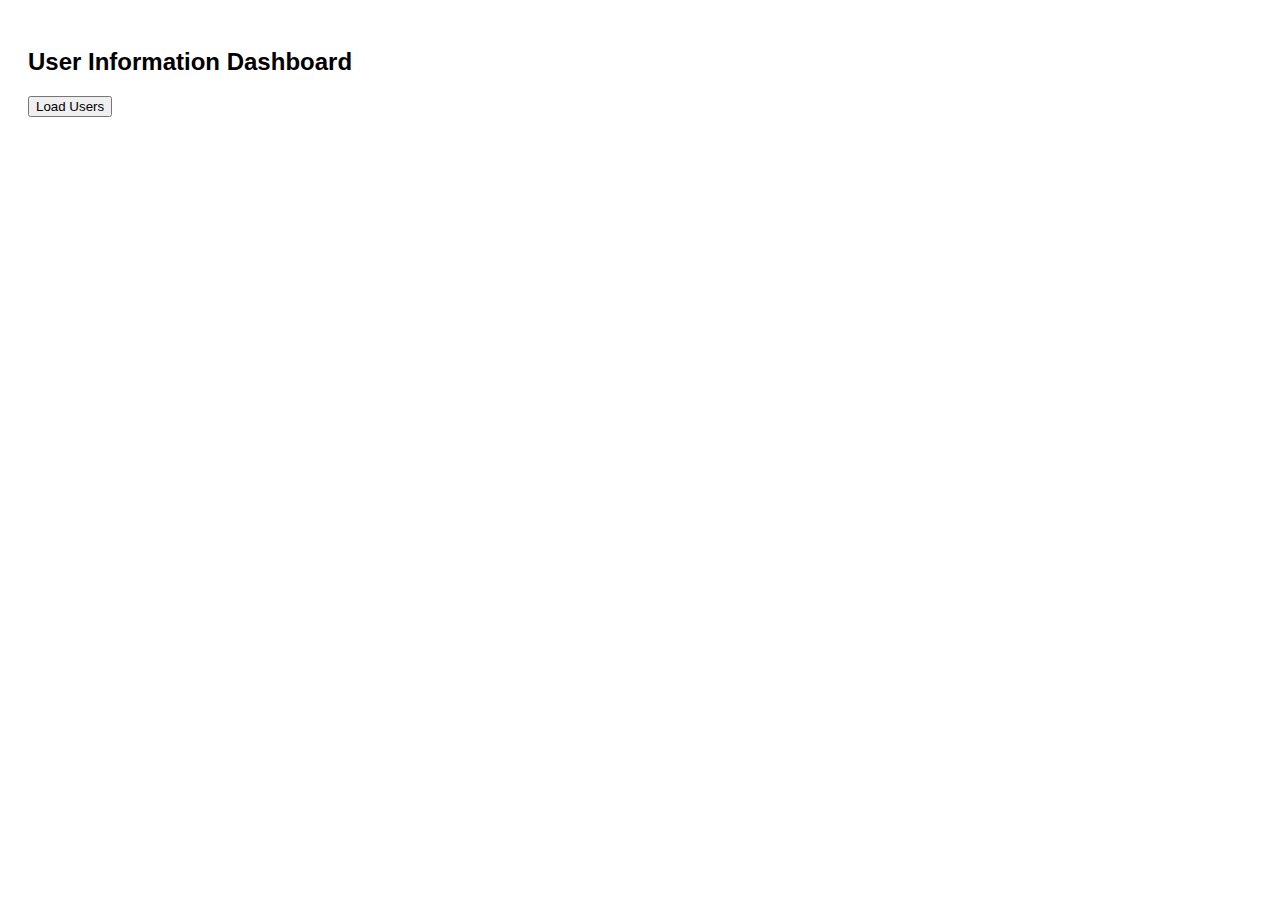
<file: Program 10/index.html>
<!DOCTYPE html>
<html>
<head>
<title>Fetch API - User Dashboard</title>
<style>
body {
font-family: Arial, sans-serif;
padding: 20px;
}
#status {
font-weight: bold;
color: blue;
}
#userData {
margin-top: 20px;
}
li {
margin: 5px 0;
}
.error {
color: red;
}
</style>
</head>
<body>
<h2>User Information Dashboard</h2>
<button onclick="loadUsers()">Load Users</button>
<p id="status"></p>
<div id="userData"></div>
<script>
function loadUsers() {
const status = document.getElementById('status');
const output = document.getElementById('userData');
status.textContent = 'Loading...';
output.innerHTML = '';
fetch('https://jsonplaceholder.typicode.com/users')
.then(response => {
if (!response.ok) {
throw new Error(`HTTP error! Status: ${response.status}`);
}

return response.json();
})
.then(data => {
status.textContent = ''; 
const listHTML = data.map(user =>
`<li><strong>${user.name}</strong> - ${user.email} - ${user.address.city}</li>`
).join('');
output.innerHTML = `<ul>${listHTML}</ul>`;
})
.catch(error => {
status.textContent = 'Failed to load data.';
status.classList.add('error');
console.error('Fetch error:', error);
});
}
</script>
</body>
</html>
</file>
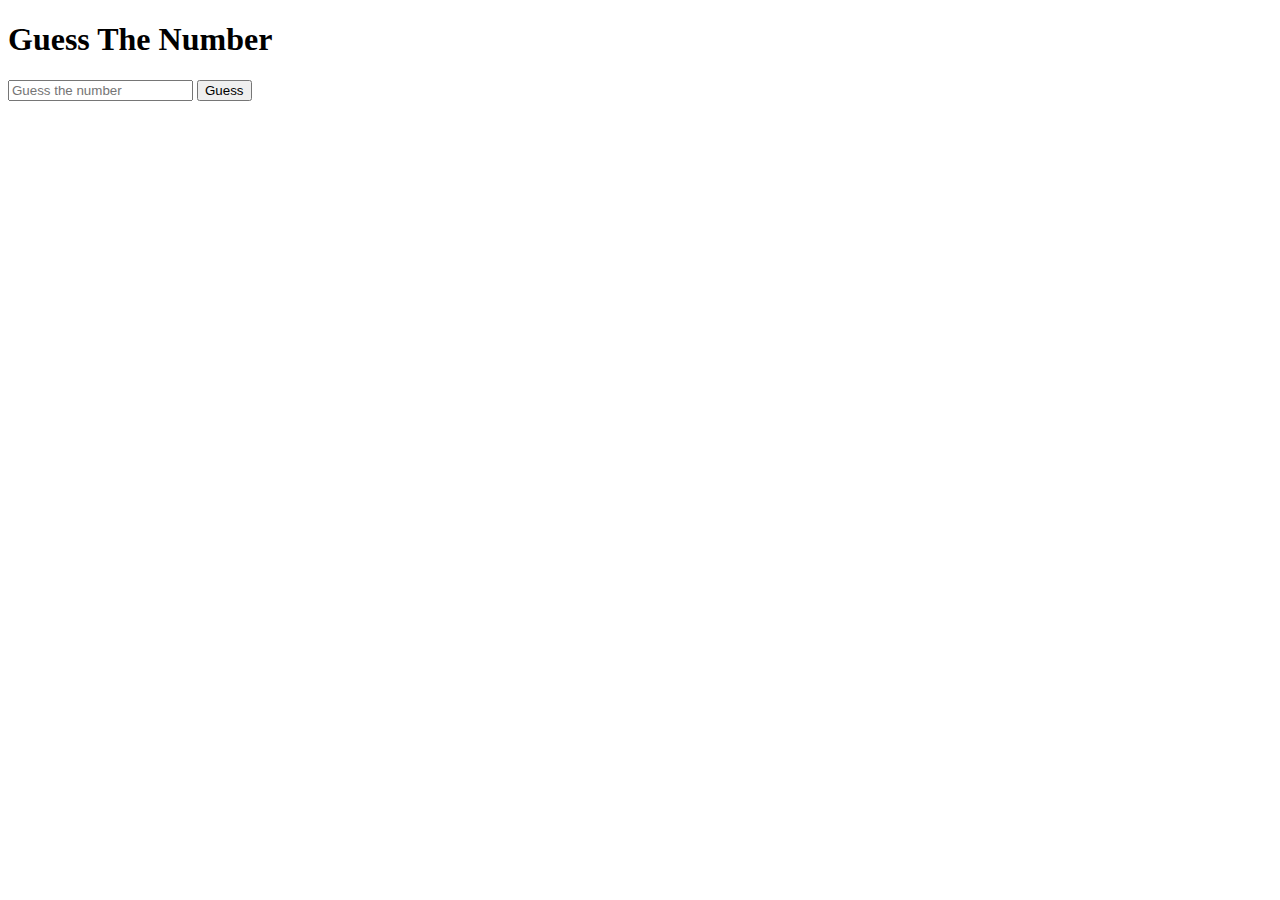
<file: Program 2/index.html>
<!DOCTYPE html>
<html lang="en">
<head>
    <meta charset="UTF-8">
    <meta name="viewport" content="width=device-width, initial-scale=1.0">
    <title>Random Number Generator</title>
</head>
<body>
    <h1>Guess The Number</h1>
    <input type="number" placeholder="Guess the number" id="main">
    <button onclick="playgame()">Guess</button>

    <p id="feedback"></p>
    <p id="attempts"></p>

    <script src="./app.js"></script>
</body>
</html>
</file>
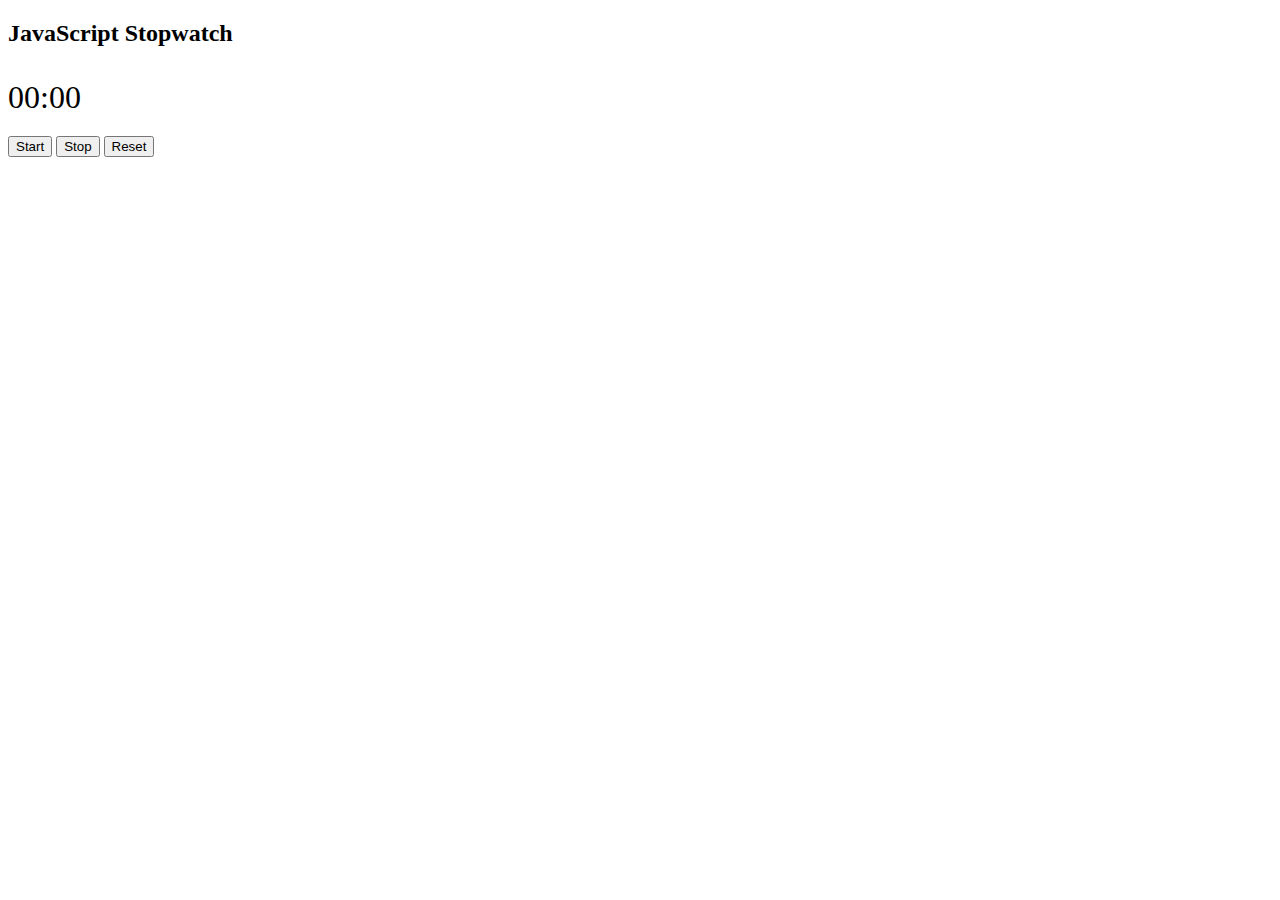
<file: Program 7/index.html>
<!DOCTYPE html>
<html lang="en">
<head>
 <meta charset="UTF-8">
 <title>Stopwatch</title>
 <style>
 #display {
 font-size: 2em;
 margin-bottom: 20px;
 }
 </style>
</head>
<body>
 <h2>JavaScript Stopwatch</h2>
 <p id="display">00:00</p>
 <button onclick="start()">Start</button>
 <button onclick="stop()">Stop</button>
 <button onclick="reset()">Reset</button>
 <script>
 let seconds = 0; 
 let intervalId = null; 
 
 function updateDisplay() {
 const mins = String(Math.floor(seconds / 60)).padStart(2, '0');
 const secs = String(seconds % 60).padStart(2, '0');
 document.getElementById("display").textContent = `${mins}:${secs}`;
 }
 
 function start() {
 if (!intervalId) { 
 intervalId = setInterval(() => {
 seconds++;
 updateDisplay();
 }, 1000);
 }
 }
 
 function stop() {
 clearInterval(intervalId);
 intervalId = null;
 }
 
 function reset() {
 stop(); 
 seconds = 0; 
 updateDisplay(); 
 }
 </script>
</body>
</html>
</file>
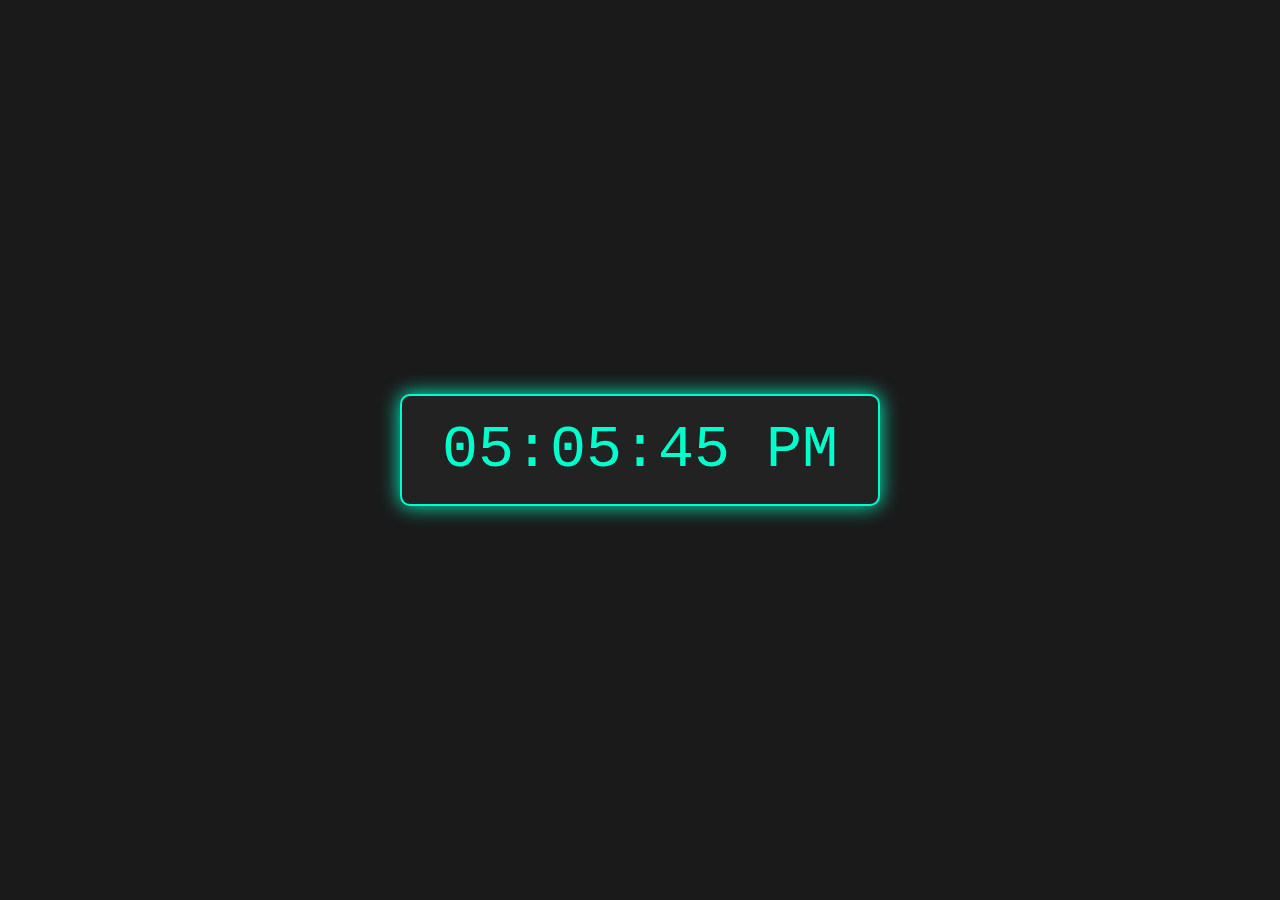
<file: Program 8/index.html>
<!DOCTYPE html>
<html>
<head>
<title>Main Program - Full Digital Clock</title>
<style>
body {
background-color: #1a1a1a;
margin: 0;
padding: 0;
display: flex;
justify-content: center;
align-items: center;
height: 100vh;
font-family: 'Courier New', Courier, monospace;
}
#clock {
font-size: 60px;
color: #00ffcc;
padding: 20px 40px;
border: 2px solid #00ffcc;
border-radius: 10px;
box-shadow: 0px 0px 20px #00ffcc;
background-color: #222;
}
</style>
</head>
<body>
<div id="clock">Loading...</div>
<script>
function updateClock() {
const now = new Date();
let hours = now.getHours();
let minutes = now.getMinutes();
let seconds = now.getSeconds();
const ampm = hours >= 12 ? 'PM' : 'AM';
hours = hours % 12;
hours = hours ? hours : 12; // hour '0' should be '12'
const hh = String(hours).padStart(2, '0');
const mm = String(minutes).padStart(2, '0');
const ss = String(seconds).padStart(2, '0');
const timeString = `${hh}:${mm}:${ss} ${ampm}`;
document.getElementById("clock").textContent = timeString;
}
updateClock(); // Initial call
setInterval(updateClock, 1000); // Update every second
</script>
</body>
</html>
</file>
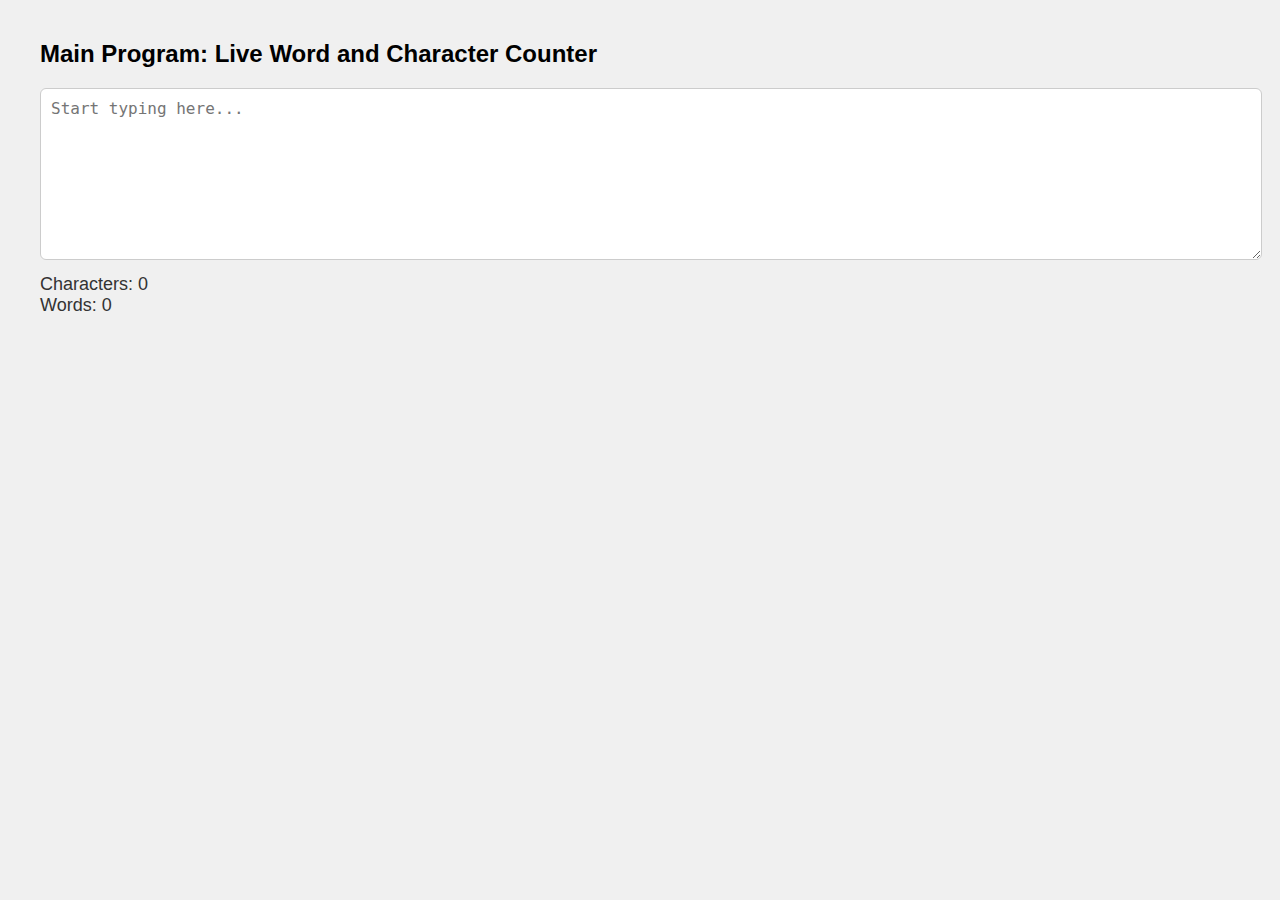
<file: program5.html/index.html>
<!DOCTYPE html>
<html>
<head>
<title>Main Program - Word & Character Counter</title>
<style> 
body {
font-family: Arial, sans-serif;
margin: 40px;
background-color: #f0f0f0;
}
textarea {
width: 100%; 
height: 150px; 
padding: 10px;
font-size: 16px; 
border-radius: 6px;
border: 1px solid #ccc; 
margin-bottom: 10px;
}
.counter {
font-size: 18px; 
color: #333;
}
</style>
</head>
<body>
<h2>Main Program: Live Word and Character Counter</h2>
<textarea id="mainText" placeholder="Start typing here..."></textarea>
<div class="counter">
Characters: <span id="mainCharCount">0</span><br> 
Words: <span id="mainWordCount">0</span>
</div>
<script>
document.getElementById("mainText").addEventListener("input", function () { 
const text = this.value; 
document.getElementById("mainCharCount").innerText = text.length;
const trimmed = text.trim();
const wordCount = trimmed === "" ? 0 : trimmed.split(/\s+/).length; 
document.getElementById("mainWordCount").innerText = wordCount;
});
</script>
</body>
</html>
</file>
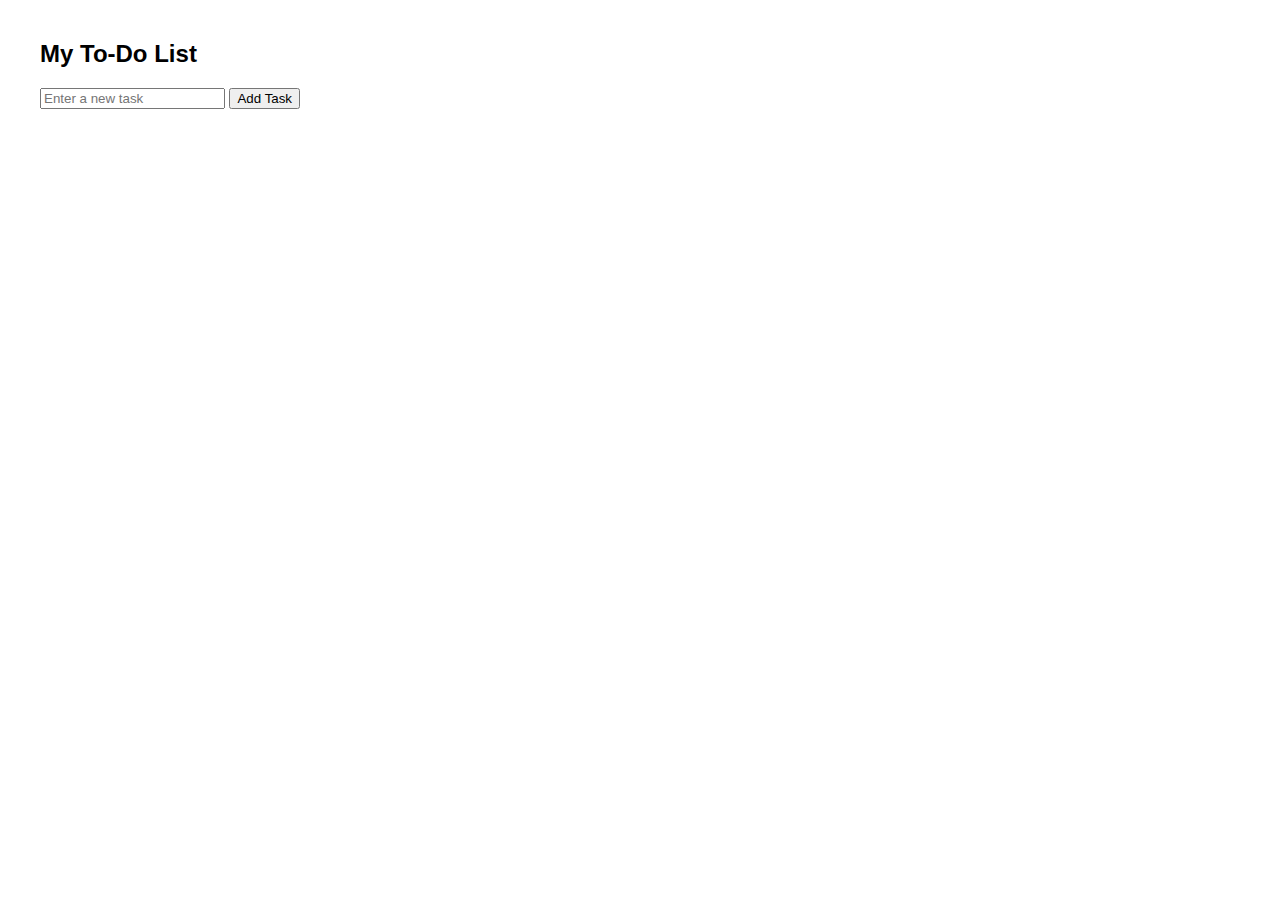
<file: Program6/index.html>
<!DOCTYPE html>
<html lang="en">
<head>
<meta charset="UTF-8" />
<meta name="viewport" content="width=device-width, initial-scale=1.0"/>
<title>Dynamic To-Do List</title>
<style> 
body {
font-family: Arial,sans-serif; 
margin: 40px;
}
li {
margin: 8px 0;
}
.completed {
text-decoration: line-through; 
color: gray;
}
button.remove { 
margin-left: 10px;
background-color: red; 
color: white;
border: none; 
padding: 4px 8px; 
cursor: pointer;
}
</style>
</head>
<body>
<h2>My To-Do List</h2>
<input type="text" id="taskInput" placeholder="Enter a new task" />
<button onclick="addTask()">Add Task</button>
<ul id="taskList"></ul>
<script>
function addTask() {
const taskText = document.getElementById("taskInput").value.trim();
if (taskText === "") return;
const li = document.createElement("li"); 
li.textContent = taskText;
li.addEventListener("click", function () { 
li.classList.toggle("completed");
});
const removeBtn = document.createElement("button"); 
removeBtn.textContent = "Remove"; 
removeBtn.className = "remove"; 
removeBtn.addEventListener("click", function (e) {
e.stopPropagation(); 
li.remove();
});
li.appendChild(removeBtn); 
document.getElementById("taskList").appendChild(li); 
document.getElementById("taskInput").value = "";
}
</script>
</body>
</html>
</file>
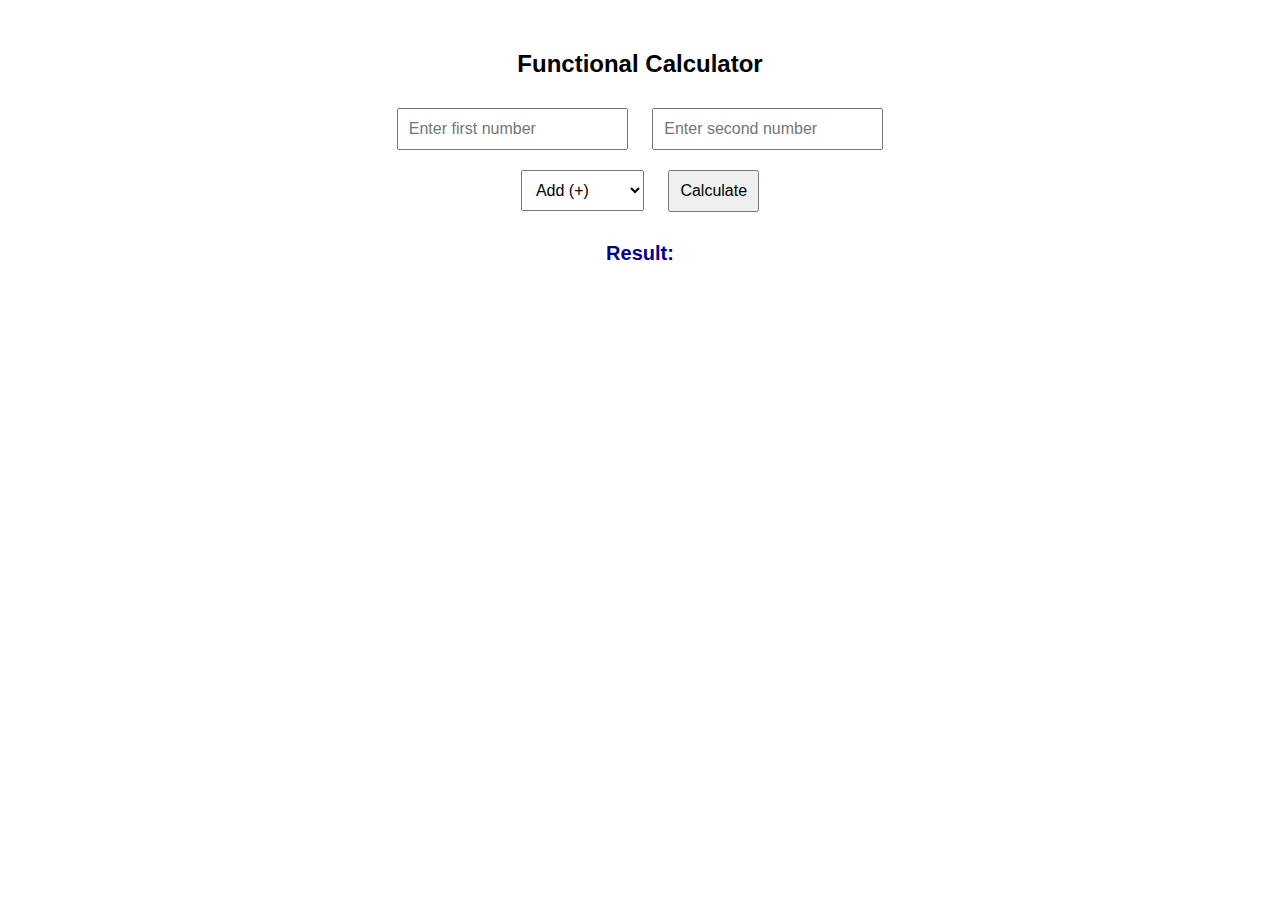
<file: Program 1/function calculator.html>
<!DOCTYPE html>
<html lang="en">
<head>
<meta charset="UTF-8">
<title>Functional Calculator</title>
<style> 
body {
font-family: Arial,sans-serif; 
text-align: center;
margin-top: 50px;
}
input,select, button { 
padding: 10px; 
margin: 10px;
font-size: 16px;
}
#result {
margin-top: 20px; 
font-size: 20px; 
font-weight: bold; 
color: darkblue;
}
</style>
</head>
<body>
<h2>Functional Calculator</h2>
<input type="number" id="num1" placeholder="Enter first number">
<input type="number" id="num2" placeholder="Enter second number"><br>
<select id="operation">
<option value="add">Add (+)</option>
<option value="subtract">Subtract (-)</option>
<option value="multiply">Multiply (×)</option>
<option value="divide">Divide (÷)</option>
</select>
<button onclick="calculate()">Calculate</button>
<div id="result">Result: </div>
<script>
function calculate() {
const num1 = parseFloat(document.getElementById("num1").value); 
const num2 = parseFloat(document.getElementById("num2").value); 
const operation = document.getElementById("operation").value;
let result;
if (isNaN(num1) || isNaN(num2)) { 
result = "Please enter valid numbers!";
} else {
switch (operation) { 
case "add":
result = num1 + num2; 
break;
case "subtract":
result = num1 - num2; 
break;
case "multiply":
result = num1 * num2; 
break;
case "divide":
if (num2 === 0) {
result = "Cannot divide by zero!";
} else {
result = num1 / num2;
}
break; 
default:
result = "Invalid operation!";
}
}
document.getElementById("result").innerText = "Result: " + result;
}
</script>
</body>
</html>
</file>
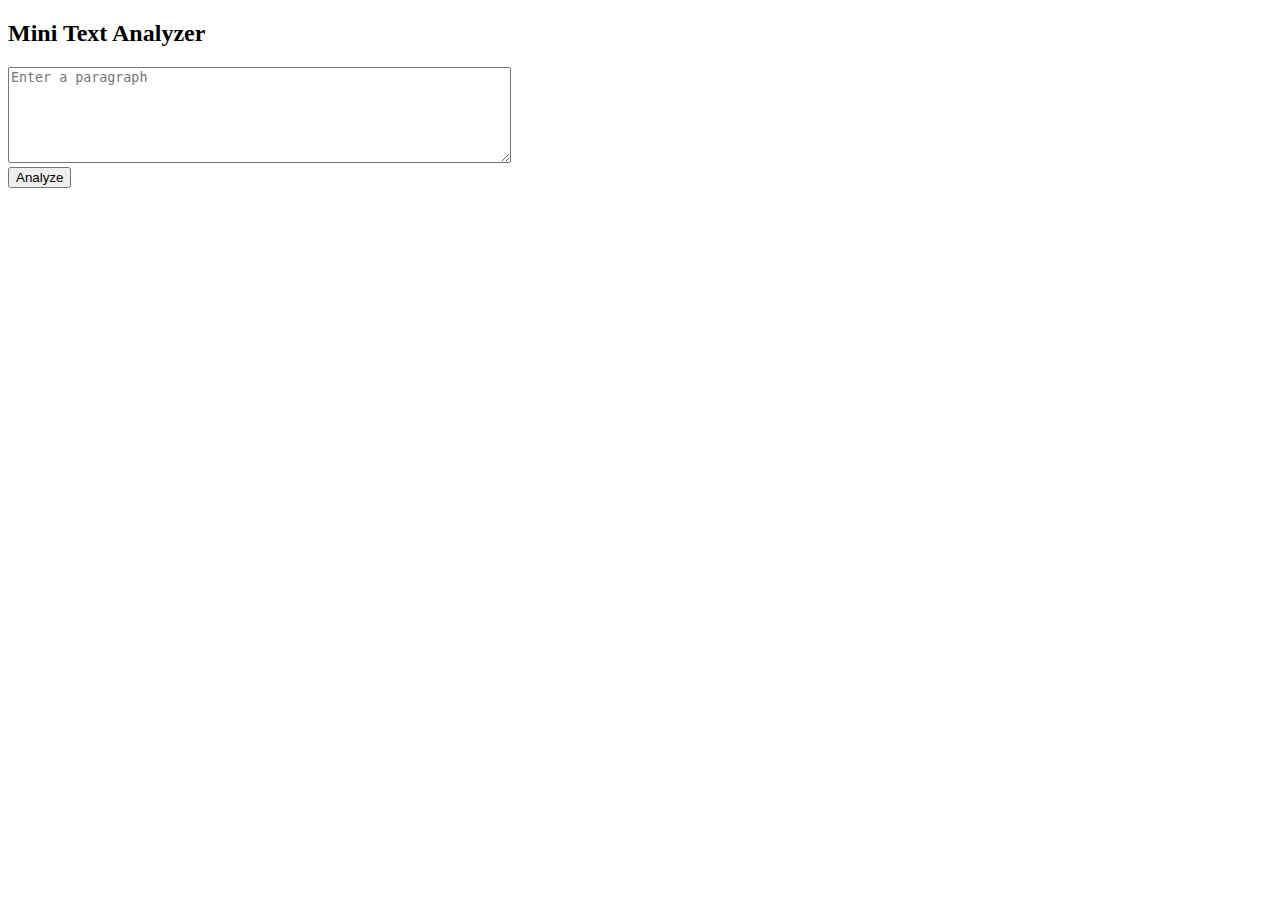
<file: Program 3/mini text analyzer.html>
<!DOCTYPE html>
<html>
<head>
<title>Mini Text Analyzer</title>
</head>
<body>
<h2>Mini Text Analyzer</h2>
<textarea id="paragraphInput" placeholder="Enter a paragraph" rows="6" 
cols="60"></textarea><br>
<button onclick="analyzeText()">Analyze</button>
<pre id="output"></pre>
<script>
function analyzeText() {
const text = document.getElementById("paragraphInput").value;
const totalChars = text.length;
const words = text.match(/\b\w+\b/g) || []; 
const totalWords = words.length;
const totalSentences = (text.match(/[.!?]/g) || []).length;
const uniqueWords = [...new Set(words.map(w => w.toLowerCase()))]; 
const freq = {};
words.forEach(word => {
const w = word.toLowerCase(); 
freq[w] = (freq[w] || 0) + 1;
});
const sortedFreq = Object.entries(freq).sort((a, b) => b[1] - a[1]); 
const output = `
Total Characters: ${totalChars} 
Total Words: ${totalWords}
Total Sentences: ${totalSentences} 
Unique Words: ${uniqueWords.join(", ")}
Word Frequency:
${sortedFreq.map(([word, count]) => word + ": " + count).join("\n")}
`;
document.getElementById("output").textContent = output;
}
</script>
</body>
</html>
</file>
